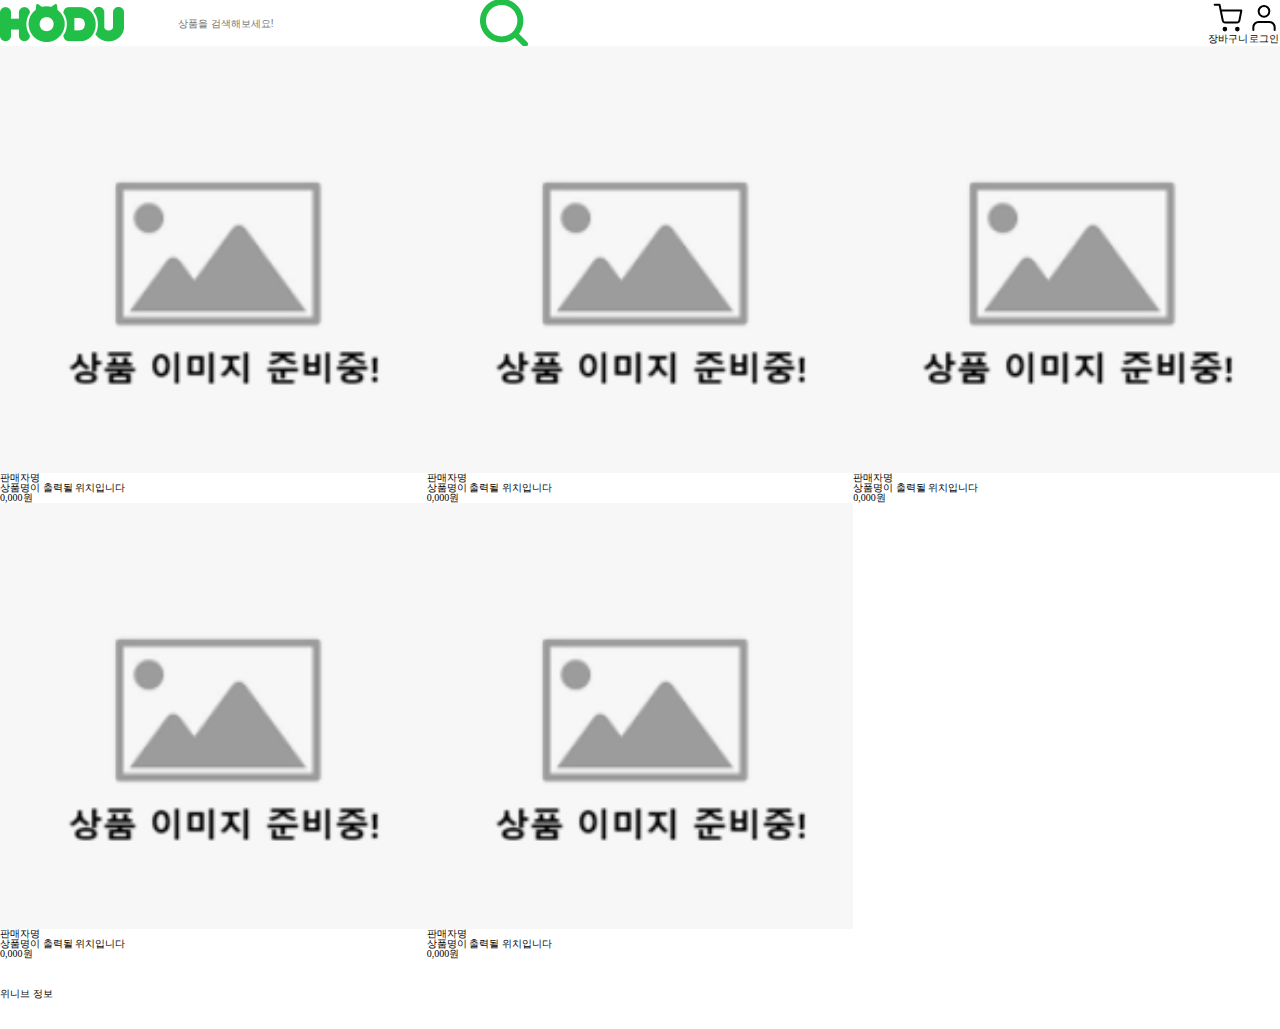
<file: html/index.html>
<!DOCTYPE html>
<html lang="ko">
<head>
    <meta charset="UTF-8">
    <meta name="viewport" content="width=device-width, initial-scale=1.0">
    <title>no login pages</title>
    <link rel="stylesheet" href="../assets/css/base/variables.css">
    <link rel="stylesheet" href="../assets/css/base/reset.css">
    <link rel="stylesheet" href="../assets/css/base/components.css">
    <link rel="stylesheet" href="../assets/css/base/layout.css">
</head>
<body>
    <header class="header">
        <div class="container">
            <div class="logo-search-group">
            <h1 class="logo">
                <a href="./index.html"><img src="../assets/images/Logo-hodu.png" alt="HODU"></a>
            </h1>
            
            <section class="search-area">
                <h2 class="ir">상품 검색</h2>
                <form action="#" class="search-form">
                    <label for="main-search" class="ir">검색어 입력</label>
                    <input type="search" id="main-search" placeholder="상품을 검색해보세요!" required>
                    <button type="submit" class="btn-search">
                        <img src="../assets/images/search.png" alt="검색">
                    </button>
                </form>
            </section>
        </div>

            <nav class="user-menu">
                <h2 class="ir">사용자 메뉴</h2>
                <ul>
                    <li><a href="#" class="link-cart">
                        <img src="../assets/images/icon-shopping-cart.svg" alt="" class="icon">
                        <span>장바구니</span></a></li>
                    <li>
                        <a href="./login/login.html" class="link-login">
                            <img src="../assets/images/icon-user.svg" alt="" class="icon">
                            <span>로그인</span></a></li>
                </ul>
            </nav>
        </div>
    </header>

    <main class="main-content">
        <section class="main-visual">
            <h2 class="ir">메인 프로모션 배너</h2>

            <div class="slider-list">
                <article class="visual-banner">
                    <h3 class="ir">첫 번째 프로모션 배너 내용</h3>
                </article>
            </div>

            <button type="button" class="btn-prev">
        <span class="ir">이전 배너 보기</span>
    </button>
    <button type="button" class="btn-next">
        <span class="ir">다음 배너 보기</span>
    </button>

    <ul class="pagination">
        <li class="on"><span class="ir">1번 배너</span></li>
        <li><span class="ir">2번 배너</span></li>
        <li><span class="ir">3번 배너</span></li>
        <li><span class="ir">4번 배너</span></li>
        <li><span class="ir">5번 배너</span></li>
    </ul>
        </section>

    <section class="product-section">
        <div class="container">
            <h2 class="ir">전체 판매 상품 목록</h2>
            <ul class="product-list">
                <li class="product-item">
                    <article class="product-card">
                        <figure class="product-img">
                            <img src="../assets/images/product-img_placeholder.png" alt="상품 이미지 준비 중">
                        </figure>
                        <section class="product-info">
                            <span class="seller">판매자명</span>
                            <h3 class="product-name">상품명이 출력될 위치입니다</h3>
                            <p class="price-box"><strong class="price">0,000</strong>원</p>
                        </section>
                    </article>
                </li>
                <li class="product-item">
                    <article class="product-card">
                        <figure class="product-img">
                            <img src="../assets/images/product-img_placeholder.png" alt="상품 이미지 준비 중">
                        </figure>
                        <section class="product-info">
                            <span class="seller">판매자명</span>
                            <h3 class="product-name">상품명이 출력될 위치입니다</h3>
                            <p class="price-box"><strong class="price">0,000</strong>원</p>
                        </section>
                    </article>
                </li>
                <li class="product-item">
                    <article class="product-card">
                        <figure class="product-img">
                            <img src="../assets/images/product-img_placeholder.png" alt="상품 이미지 준비 중">
                        </figure>
                        <section class="product-info">
                            <span class="seller">판매자명</span>
                            <h3 class="product-name">상품명이 출력될 위치입니다</h3>
                            <p class="price-box"><strong class="price">0,000</strong>원</p>
                        </section>
                    </article>
                </li>
                <li class="product-item">
                    <article class="product-card">
                        <figure class="product-img">
                            <img src="../assets/images/product-img_placeholder.png" alt="상품 이미지 준비 중">
                        </figure>
                        <section class="product-info">
                            <span class="seller">판매자명</span>
                            <h3 class="product-name">상품명이 출력될 위치입니다</h3>
                            <p class="price-box"><strong class="price">0,000</strong>원</p>
                        </section>
                    </article>
                </li>
                <li class="product-item">
                    <article class="product-card">
                        <figure class="product-img">
                            <img src="../assets/images/product-img_placeholder.png" alt="상품 이미지 준비 중">
                        </figure>
                        <section class="product-info">
                            <span class="seller">판매자명</span>
                            <h3 class="product-name">상품명이 출력될 위치입니다</h3>
                            <p class="price-box"><strong class="price">0,000</strong>원</p>
                        </section>
                    </article>
                </li>
            </ul>
        </div>
    </section>
</main>

    <footer class="footer">
        <div class="container">
            <h2 class="ir">서비스 정보</h2>
            <p>위니브 정보</p> </div>
    </footer>
</body>
</html>
</file>
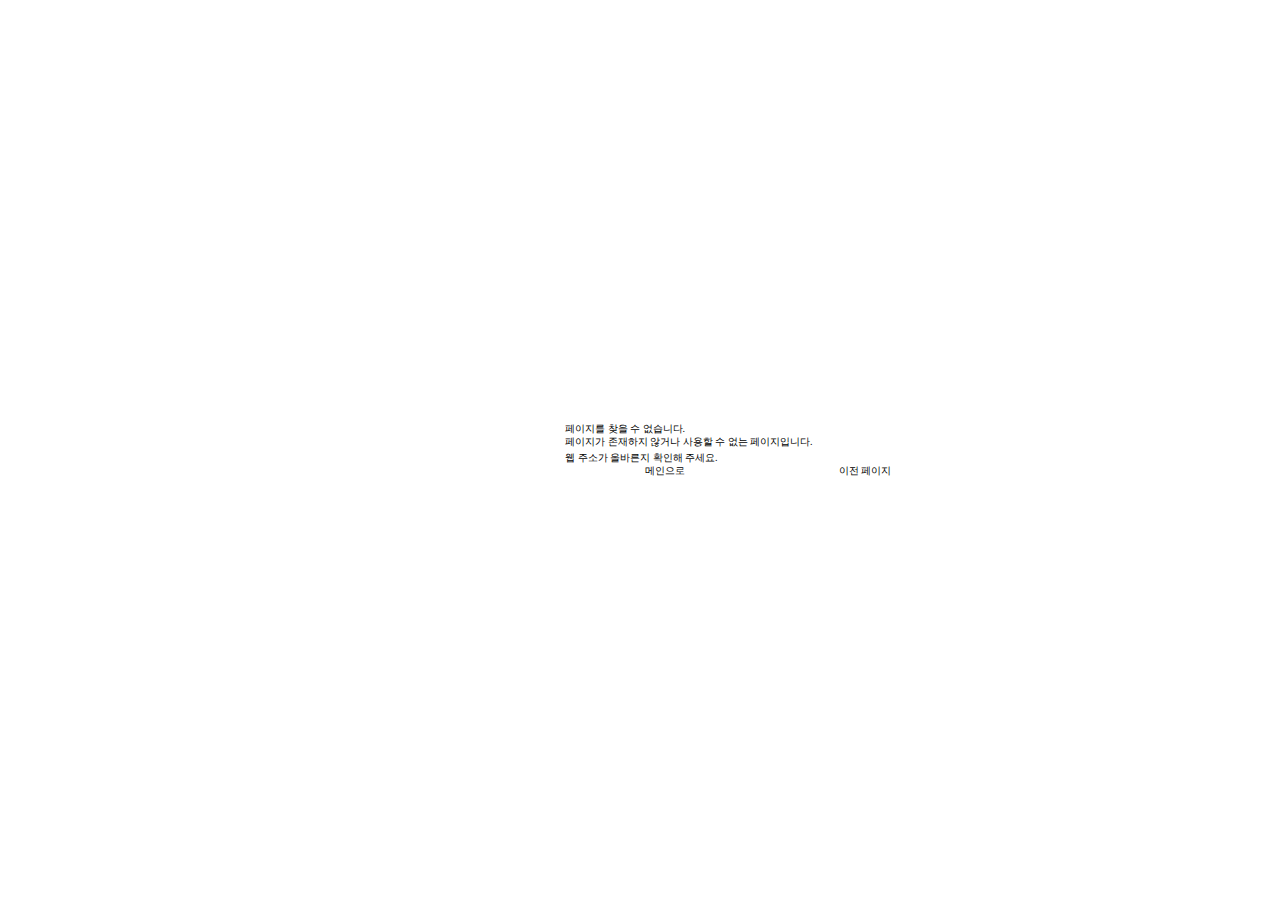
<file: html/404/index.html>
<!DOCTYPE html>
<html lang="ko">
<head>
  <meta charset="UTF-8">
  <meta name="viewport" content="width=device-width, initial-scale=1.0">
  <title>404 - 페이지를 찾을 수 없습니다 | HODU</title>
  
  <!-- CSS -->
    <link rel="stylesheet" href="../../assets/css/base/variables.css">
    <link rel="stylesheet" href="../../assets/css/base/reset.css">
    <link rel="stylesheet" href="../../assets/css/base/components.css">
    <link rel="stylesheet" href="../../assets/css/base/layout.css">
    <link rel="stylesheet" href="../../assets/css/pages/404.css">
</head>
<body>
  <!-- 본문 섹션 -->
  <main>
    <h1 class="ir">유효하지 않은 페이지</h1>
    <section class="error-section">
      <!-- 왼쪽 일러스트 -->
      <div class="error-image" aria-hidden="true"></div>

      <!-- 오른쪽 텍스트/버튼 -->
      <div class="error-content" role="region" aria-labelledby="error-title">
        <div class="error-text">
          <h2 id="error-title" class="error-title">페이지를 찾을 수 없습니다.</h2>
          <p class="error-description">
            페이지가 존재하지 않거나 사용할 수 없는 페이지입니다.<br>
            웹 주소가 올바른지 확인해 주세요.
          </p>
        </div>

        <div class="error-buttons">
          <a href="../../index.html" class="btn btn-primary">메인으로</a>
          <a href="#" data-back data-home="#productList" class="btn btn-secondary">이전 페이지</a>
        </div>
      </div>
    </section>
  </main>

  <!-- JS -->
  <script src="../../assets/js/pages/404.js"></script>
</body>
</html>
</file>
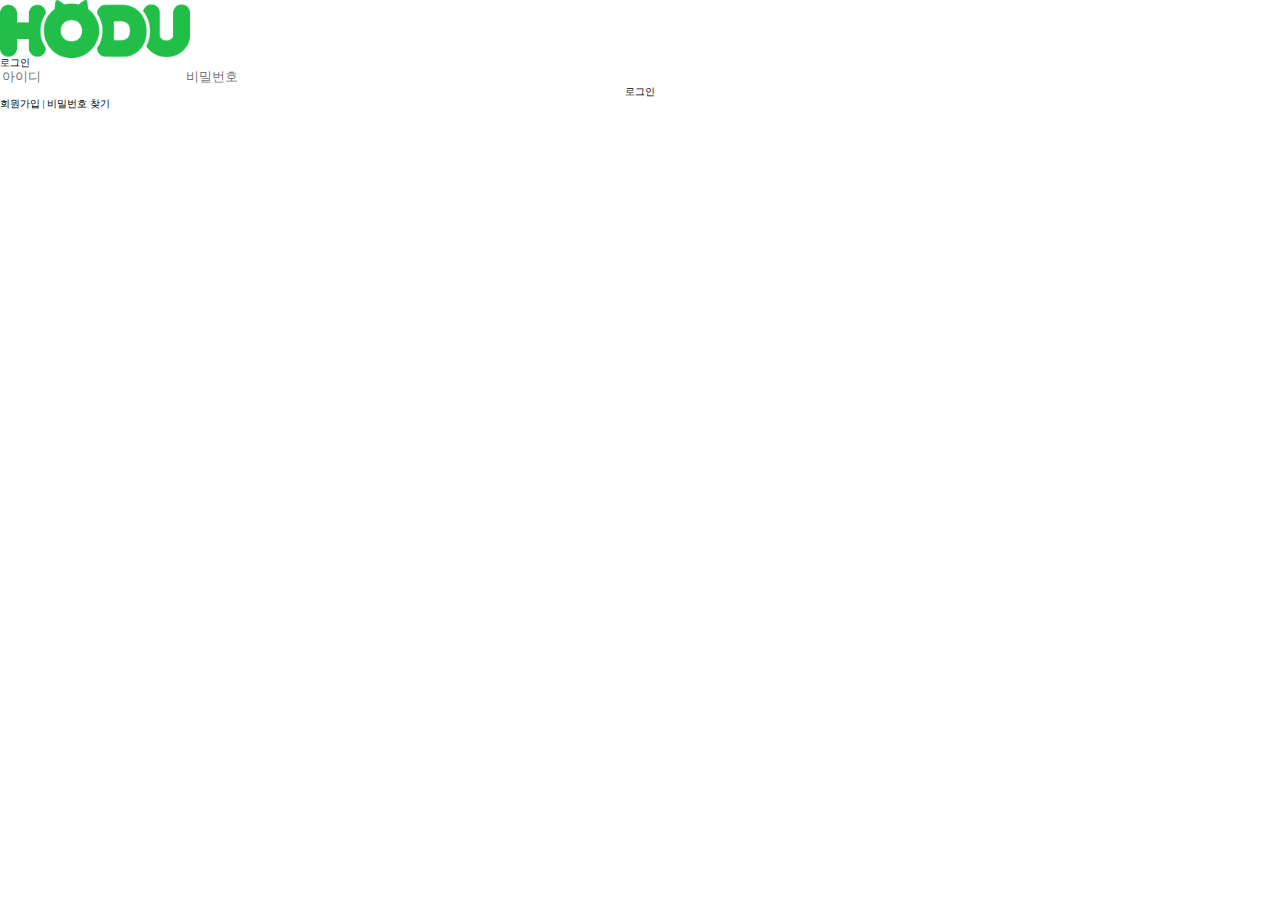
<file: html/login/index.html>
<!DOCTYPE html>
<html lang="en">
<head>
    <meta charset="UTF-8">
    <meta name="viewport" content="width=device-width, initial-scale=1.0">
    <link rel="stylesheet" href="../../assets/css/base/variables.css">
    <link rel="stylesheet" href="../../assets/css/base/reset.css">
    <link rel="stylesheet" href="../../assets/css/base/components.css">
    <link rel="stylesheet" href="../../assets/css/base/layout.css">
    <link rel="stylesheet" href="../../assets/css/pages/login.css" />
    <title>Login-Page</title>
</head>
<body>
    <h1 class="logo"><img src="../../assets/images/Logo-hodu.png"></h1>
    <main class="login-container">
        <h2 class="login-txt">로그인</h2>
        <section class="login-box">
            <form action="#" method="POST">
                <div class="input-group">
                    <input type="text" id="username" placeholder="아이디" required>
                    <input type="password" id="password" placeholder="비밀번호" required>
                </div>
                <button type="submit" class="login-btn">로그인</button>
            </form>
        </section>

        <nav class="find-links">
            <a href="#">회원가입</a>
            <span class="divider">|</span>
            <a href="#">비밀번호 찾기</a>
        </nav>
    </main>
</body>
</html>
</file>
<file: assets/css/base/variables.css>
/*피그마 스타일 적용, 전역 인터랙션 변수 정의*/

@font-face {
  font-family: "SpoqaHanSansNeo";
  src: url("https://cdn.jsdelivr.net/gh/projectnoonnu/noonfonts_2108@1.1/SpoqaHanSansNeo-Regular.woff")
    format("woff");
  font-weight: normal;
  font-display: swap;
}

@font-face {
  font-family: "SpoqaHanSansNeo";
  src: url("https://cdn.jsdelivr.net/gh/projectnoonnu/noonfonts_2108@1.1/SpoqaHanSansNeo-Medium.woff")
    format("woff");
  font-weight: 500;
  font-display: swap;
}

@font-face {
  font-family: "SpoqaHanSansNeo";
  src: url("https://cdn.jsdelivr.net/gh/projectnoonnu/noonfonts_2108@1.1/SpoqaHanSansNeo-Bold.woff")
    format("woff");
  font-weight: 700;
  font-display: swap;
}
</file>
<file: assets/css/base/components.css>
/*공통 ui 정의, 공통 인터랙션 버튼 제작*/

.search-form {
    border: 2px solid var(--color-primary);
    border-radius: var(--radius-lg);
    background-color: var(--color-bg-base);
}

.btn-search {
    cursor: pointer;
    transition: filter 0.2s ease; /*부드러운*/
}

.btn-search:hover {
    filter: var(--icon-filter-hover);
}

.btn-prev, .btn-next {
    cursor: pointer;
    background-color: transparent;
    transition: filter 0.2s ease;
}

/*배너*/
.btn-prev:hover, .btn-next:hover {
    filter: var(--icon-filter-hover); /*화살표 아이콘 호버 효과*/
}

.pagination li {
    border-radius: 50%;
    background-color: var(--color-bg-base);
    cursor: pointer;
    transition: background-color 0.2s ease;
}

/*활성화된 페이지 점 스타일*/
.pagination li.on {
    background-color: var(--color-text-base); /*활성화된 점은 검은색*/
}

.product-card {
    cursor: pointer;
    transition: transform 0.2s ease; /*카드 리프트*/
}

.product-card:hover {
    transform: translateY(-5px); /*마우스 올리면 카드가 살짝 올라감*/
}

.product-img {
    border-radius: var(--radius-md); 
    border: 1px solid var(--color-bg-secondary);
}

.product-info .seller {
    font-size: var(--fs-sm);
    color: var(--color-text-muted);
}

.product-info .product-name {
    font-size: var(--fs-md);
    color: var(--color-text-base);
}

.product-info .price {
    font-size: var(--fs-xl); 
    font-weight: var(--fw-bold);
}
</file>
<file: assets/css/base/layout.css>
/*공통 레이아웃 구조*/

html {
    font-size: 62.5%; /* 1rem = 10px로 계산하기 편하게 설정 */
}

/*전역 레이아웃*/
body{
    /* layout context */
    display: flex;
    /* alignment */
    flex-direction: column;
    min-height: 100vh; /*푸터를 바닥으로*/
    background-color: var(--color-bg-primary);
    color: var(--color-text-primary);
    font-family: var(--font-base);
}

.container {
    max-width: var(--container-width);
    margin: 0 auto;
    padding: var(--container-padding);
    width: 100%;
    box-sizing: border-box;
}

header {
    background-color: var(--color-bg-primary);
    border-bottom: 1px solid var(--color-bg-secondary);
    box-shadow: 0 0.4rem 0.5rem rgba(0, 0, 0, 0.1);
}

header .container {
    display: flex;
    flex-direction: row;
    align-items: center;
    justify-content: space-between; /*요소 분산*/
}

/* 로고 & 검색 */
.logo img {
    width: 12.4rem;
    height: 3.8rem;
    display: block;
}

.logo-search-group {
    display: flex;
    align-items: center;
    gap: 3.0rem;
}

.search-form {
    display: flex;
    align-items: center;
    width: 40.0rem;
    height: 4.6rem;
    padding: 0 2.2rem;
    box-sizing: border-box;
}

.search-form input {
    flex: 1;
    width: 100%; 
    border: none;
    outline: none;
    font-size: var(--fs-sm);
}

.btn-search {
    background: none;
    border: none;
    padding: 0;
}

/*돋보기 크기*/
.btn-search img {
    width: var(--icon-lg);
    height: var(--icon-lg);
}

/* user menu */
.user-menu ul {
    display: flex;
    gap: var(--space-md);
}

/*아이콘 텍스트 사이 간격*/
.user-menu a {
    text-decoration: none;
    color: var(--color-text-muted);
    font-size: var(--fs-xs);
    display: flex;
    flex-direction: column;
    align-items: center;
    gap: var(--icon-gap-sm);
}

/*상단 아이콘 크기*/
.user-menu .icon {
    width: var(--icon-lg);
    height: var(--icon-lg);
}

.main-content {
    flex: 1; 
    padding-top: 0;
    padding-bottom: 0;
}

.promotion {
    width: 100%;
    max-width: 100%;
    position: relative; 
    overflow: hidden;
}

.slider-list{
    display: flex; /* 내부 요소(article)들을 가로로 배치 */
    transition: transform 0.5s ease-in-out; /* 이동할 때 부드럽게 애니메이션 효과 */
    width: 100%;
    max-width: 100%;
}

/*배너*/
.main-visual {
    flex: 0 0 100%;
    position: relative;
    width: 100%;
    max-width: 100%;
    height:auto;
    background-color: var(--color-bg-secondary);
    overflow: hidden;
}

.main-visual a {
    display: block;
    width: 100%;
}

.main-visual img {
    width: 100%;
    max-width: 100%;
    height: auto;
    display: block;
}

.btn-prev, .btn-next {
    position: absolute;
    top: 50%;
    transform: translateY(-50%);
    width: 6.0rem;
    height: 12.4rem;
    background-repeat: no-repeat;
    background-position: center;
    border: none;
    z-index: 10;
}

.btn-prev {
    left: 0;
    background-image: var(--icon-swiper-prev);
}

.btn-prev:hover{
    background-image: var(--icon-swiper-1_hover);
}

.btn-prev:active{
    background-image: var(--icon-swiper-1_active);
}

.btn-next {
    right: 0;
    background-image: var(--icon-swiper-next);
}

.btn-next:hover{
    background-image: var(--icon-swiper-2_hover);
}

.btn-next:active{
    background-image: var(--icon-swiper-2_active);
}

/* slider pagination*/
.pagination {
    position: absolute;
    bottom: var(--radius-xl);
    left: 50%;
    transform: translateX(-50%);
    display: flex;
    gap: var(--icon-gap-md);
    z-index: 10;
}

.pagination li {
    width: 0.6rem;
    height: 0.6rem;
}

.product-list {
    display: grid;
    grid-template-columns: repeat(3, 1fr); /*3 열 구조*/
    gap: var(--space-xl);
    padding: var(--space-lg) 0;
}

.product-card {
    display: flex;
    flex-direction: column;
    gap: var(--space-xs);
}

.product-img {
    width: 100%;
    aspect-ratio: 1 / 1; /* 정사각형 유지 */
    overflow: hidden;
}

.product-img img {
    width: 100%;
    height: 100%;
    object-fit: cover;
}

.footer {
    width: 100%;
    background-color: var(--color-bg-secondary);
    padding: 3.0rem 0;
}

.ir {
    position: absolute;
    width: 1px;
    height: 1px;
    margin: -1px;
    padding: 0;
    overflow: hidden;
    clip: rect(0, 0, 0, 0);
    border: 0;
    white-space: nowrap;
}
</file>
<file: assets/css/pages/404.css>
/* 스크린리더 전용*/

/* 에러 섹션 레이아웃 */
.error-section {
  display: flex;
  flex-direction: column;
  align-items: center;
  justify-content: center;
  min-height: 100vh;
  width: 100%;
  max-width: var(--container-width);
  margin: 0 auto;
  gap: var(--space-md);
  padding: var(--space-lg) var(--container-padding);
  box-sizing: border-box;
}

.error-image {
  width: clamp(18rem, 35vw, 27rem);
  aspect-ratio: 276 / 236;
  background-image: var(--icon-404);
  background-size: contain;
  background-repeat: no-repeat;
  background-position: center;
  flex-shrink: 0;
}

.error-content {
  display: flex;
  flex-direction: column;
  align-items: center;
  gap: var(--space-md);
  text-align: center;
  width: 100%;
  max-width: 42rem;
}

.error-text {
  display: flex;
  flex-direction: column;
  gap: var(--space-sm);
}

.error-title {
  font-size: var(--fs-xl);
  font-weight: var(--fw-bold);
}

.error-description {
  font-size: var(--fs-sm);
  color: var(--color-text-muted);
  line-height: 1.6;
}

/* 버튼 컨테이너 */
.error-buttons {
  display: flex;
  align-items: center;
  justify-content: center;
  gap: var(--space-form);
  width: 100%;
}

/* 404 버튼 */
.error-buttons .btn {
  display: flex;
  align-items: center;
  justify-content: center;
  flex: 1;
  max-width: 20rem;
  height: var(--btn-height-sm);
  font-size: var(--fs-md);
  font-weight: var(--fw-bold);
  text-decoration: none;
  border-radius: var(--radius-sm);
  transition: all 0.2s ease;
  cursor: pointer;
}

.error-buttons .btn:active {
  transform: translateY(1px);
}

/* 메인 버튼*/
.error-buttons .btn-primary {
  background-color: var(--color-primary);
  color: var(--color-text-inverse);
  border: none;
}

.error-buttons .btn-primary:hover {
  background-color: var(--color-primary-hover);
}

.error-buttons .btn-primary:active {
  background-color: var(--color-primary-active);
}

/* 보조 버튼 */
.error-buttons .btn-secondary {
  background-color: var(--color-bg-base);
  color: var(--color-text-muted);
  border: 1px solid var(--color-border-primary);
}

.error-buttons .btn-secondary:hover {
  background-color: var(--color-bg-secondary);
  color: var(--color-dark-hover);
}

.error-buttons .btn-secondary:active {
  background-color: var(--color-bg-secondary);
  color: var(--color-dark-active);
}

/* 태블릿 (768px 이상) */
@media (min-width: 768px) {
  .error-content {
    gap: var(--space-md);
  }

  .error-text {
    gap: var(--space-form);
  }

  .error-title {
    font-size: var(--fs-3xl);
  }

  .error-description {
    font-size: var(--fs-md);
  }

  .error-buttons .btn {
    height: var(--btn-height-md);
  }
}

/* 데스크톱 (1024px 이상) */
@media (min-width: 1024px) {
  .error-section {
    flex-direction: row;
    gap: var(--space-lg);
  }

  .error-content {
    align-items: flex-start;
    text-align: left;
  }

  .error-buttons {
    justify-content: flex-start;
  }
}
</file>
<file: assets/css/pages/login.css>
.login-main {
    display: flex;
    justify-content: center;
    align-items: center;
    min-height: calc(100vh - 40.0rem);
    background-color: var(--color-bg-primary);
}

.login-inner {
    width: 55.0rem;
    margin: 0 auto;
    transform: scale(0.75); 
    transform-origin: top center;
}

.header-login {
padding: var(--form-logo-padding-v) 0 0;
    text-align: center;
    border-bottom: none !important; 
    box-shadow: none !important;
}

.logo a {
    display: inline-block;
    text-decoration: none;
    border: none;
}

.logo img {
    width: 19rem;
    height: auto;
    margin-bottom: var(--form-title-margin); 
}

.login-tabs {
    display: flex;
    position: relative;
    z-index: 20;
}

.login-tabs button {
    flex: 1;
    padding: var(--btn-padding-tab-t) 0 var(--btn-padding-tab-b);
    background-color: var(--color-bg-secondary);
    border: 1px solid var(--color-border-primary);
    border-radius: var(--radius-md) var(--radius-md) 0 0;
    font-size: var(--fs-lg);
    font-weight: var(--fw-medium);
    color: var(--color-text-secondary);
}

.login-tabs button.on {
    background-color: var(--color-bg-primary);
    border-bottom: 1px solid var(--color-bg-primary); 
    margin-bottom: -1px; 
    z-index: 15;
    color: var(--color-text-primary);
}

.login-fieldset {
    position: relative;
    z-index: 10;
    margin-top: -1px;
    padding: var(--form-box-padding);
    background-color: var(--color-bg-primary);
    border: 1px solid var(--color-border-primary);
    border-radius: 0 0 var(--radius-md) var(--radius-md);
    display: flex;
    flex-direction: column;
}

.login-fieldset input {
    width: 100%;
    height: var(--form-input-height);
    margin-bottom: 1.2rem;
    padding: 0 var(--form-input-padding-x);
    border: none;
    border-bottom: 1px solid var(--color-border-primary);
    font-size: var(--fs-md);
    font-family: var(--font-base);
}

.login-fieldset input::placeholder {
    color: var(--color-text-muted);
}

.login-fieldset input:focus {
    border-bottom: 2px solid var(--color-primary);
    outline: none;
}

/* 에러 메시지 */
.error-txt {
    text-align: left;
    margin-bottom: var(--form-msg-gap);
    font-size: var(--form-fs-msg);
    color: var(--color-error);
    min-height: 1.6rem;
}

.login-btn {
    width: 100%;
    height: var(--btn-height-md);
    margin-top: var(--form-input-gap); 
    background-color: var(--color-primary);
    color: var(--color-text-inverse);
    border-radius: var(--radius-sm); 
    font-weight: var(--fw-bold);
    font-size: var(--fs-lg);
}

.login-btn:hover {
    background-color: var(--color-primary-hover);
}

.login-footer {
    margin-top: var(--form-input-gap); 
    display: flex;
    justify-content: center;
    align-items: center;
    font-size: var(--fs-md);
    color: var(--color-text-secondary);
}

.login-footer .divider {
    margin: 0 1.2rem;
    color: var(--color-border-primary);
}

.login-footer a:hover {
    text-decoration: underline;
}
</file>
